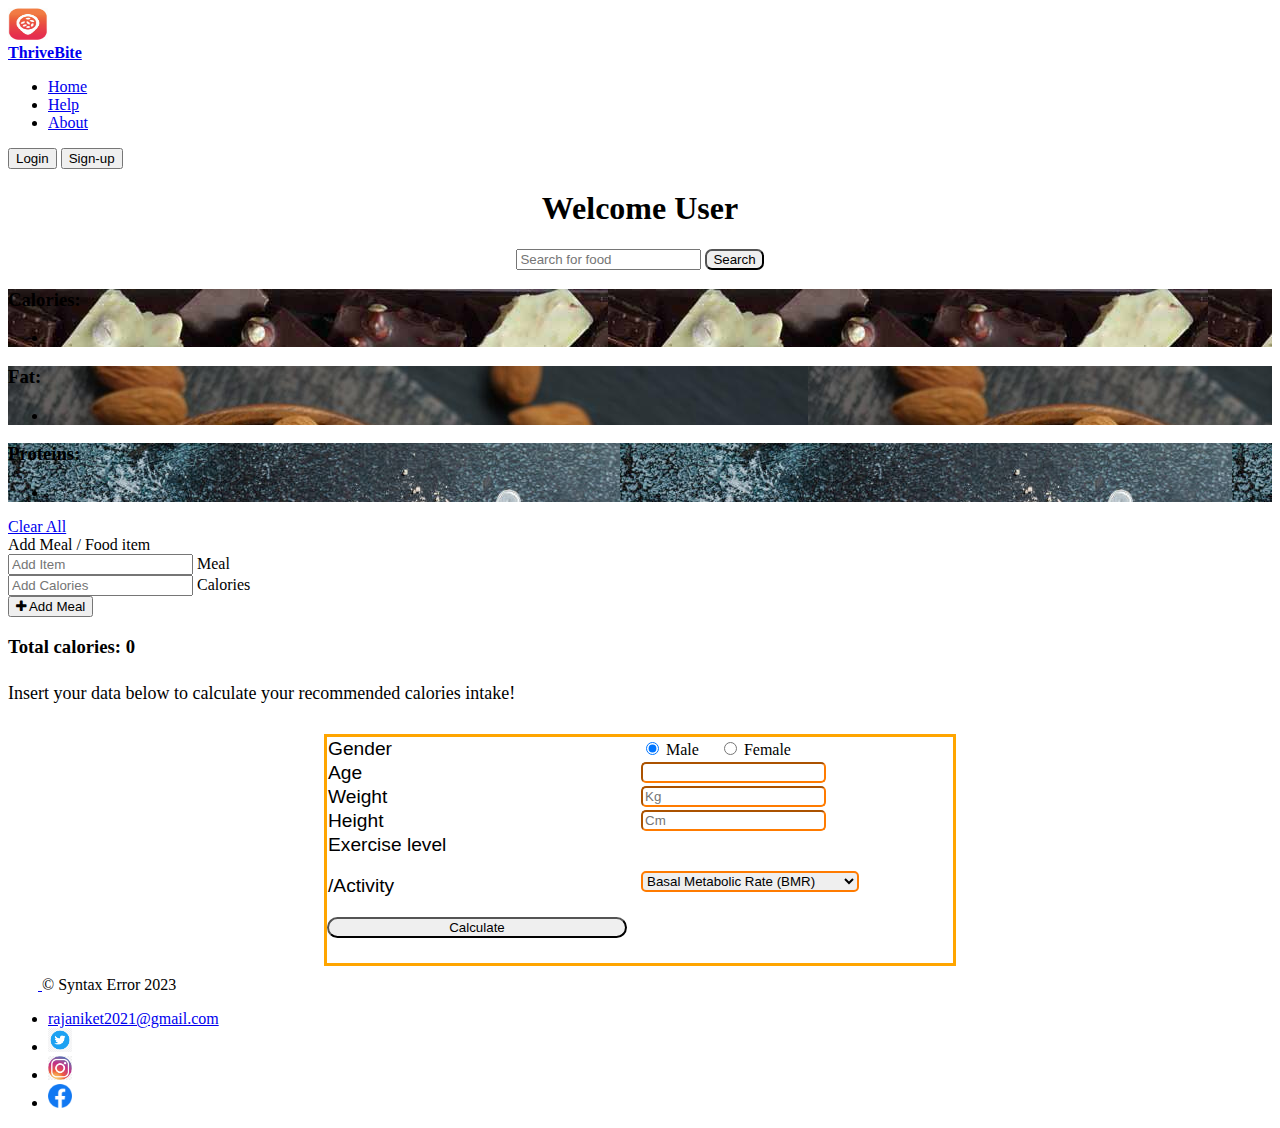
<file: SyntaxError2023-main/SyntaxError2023-main/index.html>
<!doctype html>
<html lang="en">
  <head>
    <meta charset="utf-8">
    <meta name="viewport" content="width=device-width, initial-scale=1">
    <title>ThriveBite</title>
    <link href="https://cdn.jsdelivr.net/npm/bootstrap@5.3.0-alpha1/dist/css/bootstrap.min.css" rel="stylesheet" integrity="sha384-GLhlTQ8iRABdZLl6O3oVMWSktQOp6b7In1Zl3/Jr59b6EGGoI1aFkw7cmDA6j6gD" crossorigin="anonymous">
    <link rel="stylesheet" type="text/css" href="cf.css">
     <link href="https://stackpath.bootstrapcdn.com/font-awesome/4.7.0/css/font-awesome.min.css" rel="stylesheet"
        integrity="sha384-wvfXpqpZZVQGK6TAh5PVlGOfQNHSoD2xbE+QkPxCAFlNEevoEH3Sl0sibVcOQVnN" crossorigin="anonymous">

  </head>
  <body>
    <div class="container1">
    <header class="d-flex flex-wrap  py-3 mb-4 border-bottom">
      <a href="/" class="d-flex mb-3 mb-md-0 me-md-auto link-dark text-decoration-none">
      <img id="limg" src="dietagram.png" class="bi pe-none me-2" width="40" height="32">
      <span class="fs-4" style="font-weight: bold;">ThriveBite</span>
    </a>

      <ul class="nav col-12 col-md-auto mb-2 justify-content-center mb-md-0">
        <li><a href="#" class="nav-link px-2 link-secondary">Home</a></li>
        <li><a href="https://www.google.com/" id="help" class="nav-link px-2 link-dark">Help</a></li>
        <li><a href="About.html" class="nav-link px-2 link-dark">About</a></li>
      </ul>

      <div class="col-md-3 text-end">
        <button type="button" class="btn btn-outline-primary me-2">Login</button>
        <button type="button" class="btn btn-primary">Sign-up</button>
      </div>
    </header>
  
  </div>
  <div>
    <h1 id="head">Welcome User</h1>
  </div>
  <div id="enter_food" >
    <input type="food" name="foodname" placeholder="Search for food" id="foodname" t>
    <button id="button">Search</button>
  </div>
  <div class="container2">
  <div class="row row-cols-1 row-cols-lg-3 align-items-stretch g-4 py-5">
      <div class="col">
      
        <div class="card card-cover h-100 overflow-hidden text-bg-dark rounded-4 shadow-lg" style="background-image: url('1.jpg');">
          
          <div id="1" class="d-flex flex-column h-100 p-5 pb-3 text-white text-shadow-1">           
            
            <h3>Calories: <span id="temp"></span><span></span></h3>
            <ul class="d-flex list-unstyled mt-auto">
              <li class="me-auto">
              </li>
            </ul>
          </div>
        </div>
      </div>

      <div class="col">
        
        <div class="card card-cover h-100 overflow-hidden text-bg-dark rounded-4 shadow-lg" style="background-image: url('2.jpg');">
          
          <div id="2" class="d-flex flex-column h-100 p-5 pb-3 text-white text-shadow-1">
            
            <h3>Fat: <span id="humidity"></span><span></span></h3>
            
            
            <ul class="d-flex list-unstyled mt-auto">
              <li class="me-auto">
                
              </li>
             
            </ul>
          </div>
        </div>
      </div>

      <div class="col">

        <div class="card card-cover h-100 overflow-hidden text-bg-dark rounded-4 shadow-lg" style="background-image: url('3.jpg');">
          
          <div id="3" class="d-flex flex-column h-100 p-5 pb-3 text-shadow-1">
            
            <h3>Proteins: <span id="wind_speed"></span><span></span></h3>
            
            
           
            <ul class="d-flex list-unstyled mt-auto">
              <li class="me-auto">
                
              </li>
              
            </ul>
          </div>
        </div>
      </div>
    </div>
</div>
  <div id="quantity">
    <a href="#" class="clear-btn btn blue lighten-3">Clear All</a>
</div>
  </div>
  <div class="container">
        <div class="card">
            <div class="card-content">
                <span class="card-title">Add Meal / Food item</span>
                <form class="col">
                    <div class="row">
                        <div class="input-field col s6">
                            <input type="text" placeholder="Add Item" id="item-name">
                            <label for="item-name">Meal</label>

                        </div>
                        <div class="input-field col s6">
                            <input type="number" placeholder="Add Calories" id="item-calories">
                            <label for="item-calories">Calories</label>
                        </div>
                    </div>
                    <div class="row">
                        <button class="btn add-btn blue darken-3"><i class="fa fa-plus"></i> Add Meal</button>
                        <button class="btn update-btn orange"><i class="fa fa-pencil-square-o"></i> Update Meal</button>
                        <button class="btn delete-btn red"><i class="fa fa-remove"></i> Delete Meal</button>
                        <button class="btn back-btn grey pull-right"><i class="fa fa-chevron-circle-left"></i>
                            Back</button>
                    </div>
                </form>
            </div>
        </div>

        <!-- Calories count -->
        <h3 class="center-align">Total calories: <span class="total-calories">0</span></h3>

        <!-- Item list -->
        <ul id="item-list" class="collection">
            <!-- <li class="collection-item" id="item-0"><strong>Steak:</strong> <em>900 Calories</em>
                <a href=3"" class="secondary-content"><i class="fa fa-pencil"></i></a>
            </li>
            <li class="collection-item" id="item-0"><strong>Egg:</strong> <em>600 Calories</em>
                <a href=3"" class="secondary-content"><i class="fa fa-pencil"></i></a>
            </li>
            <li class="collection-item" id="item-0"><strong>Cookies:</strong> <em>900 Calories</em>
                <a href=3"" class="secondary-content"><i class="fa fa-pencil"></i></a>
            </li> -->
        </ul>

    </div>

  <div>
  <main>
    <p class="text-center font-weight-bold" style="margin-top: 25px; font-size: large;">Insert your data below to calculate your recommended calories intake!</p>
    <div class="card text-center border-warning-color-dark"
      style="max-width: 50rem; margin: auto; border: 3px solid orange; width: 50%; margin-top: 30px; min-width: 20rem;">

      <table class="table" style="border-spacing: 0rem;">
        <form>
          <tr>
            <td class="T">Gender</td>
            <td class="I">
              <input type="radio" name="gender" value="male" id="male" checked="checked"> Male &nbsp &nbsp
              <input type="radio" name="gender" value="female" id="female"> Female
            </td>
          </tr>
          <tr>
            <td class="T">Age</td>
            <td class="I" id="AT"><input type="number" min="0" id="age" placeholder=""
                style="border-width: 2px; border-color: rgb(255, 123, 0); border-radius: 5px;"><div style="display: none;" id="ATT">Please enter valid number</div></td>
          </tr>
          <tr>
            <td class="T">Weight</td>
            <td class="I"><input type="number" min="0" id="weight"
                style="border-width: 2px; border-color: rgb(255, 123, 0); border-radius: 5px;" placeholder="Kg"><div style="display: none;" id="WTT">Please enter valid number</div></td>
          </tr>
          <tr>
            <td class="T">Height</td>
            <td class="I"><input type="number" min="0" id="height"
                style="border-width: 2px; border-color: rgb(255, 123, 0); border-radius: 5px;" placeholder="Cm"><div style="display: none;" id="HTT">Please enter valid number</div></td>
          </tr>
        </form>

        <tr>
          <td class="T">Exercise level<p>/Activity</p></td>
          <td>
            <select class="custom-select custom-select-sm"
              style="width: 70%; margin: auto; border-width: 2px; border-color: rgb(255, 123, 0); border-radius: 5px; margin-top: 12px;"> <!--KONO DIO DA -->
              <option value="0" id="0">Basal Metabolic Rate (BMR)</option>
              <option value="1" id="1">Little/No exercise</option>
              <option value="2" id="2">Low activity (exercise 1-3 times/week)</option>
              <option value="3" id="3">Active (daily exercise or intense exercise 3-4 times/week)</option>
              <option value="4" id="4">High activity (intense exercise 6-7 times/week)</option>
              
            </select>
          </td>
        </tr>
      </table>

     
      <button id="B" type="button" onclick="calc()" class="btn btn-amber"
        style="width: 300px; margin: auto; margin-bottom: 25px; border-radius: 25px;">Calculate</button>
    </div>

    <div id="Final" class="card text-center"
      style="max-width: 25rem; margin: auto; border: 6px solid orange; width: 50%; margin-top: 45px; background-color:#whitesmoke; border-radius: 20px; color: whitesmoke; display: none; margin-bottom: 30px">
      <table style="margin-top: 15px;">
        <tr>
          <td class="T" style="font-weight: bold;">Maintain weight <p></p>
          </td>
          <td><div id="a" class="SS">&nbsp</div><div class="CD">Calories/day</div></td>
        </tr>
        <tr>
          <td class="T" style="font-weight: bold;">Weight loss <p
              style="font-size: small; color:#888; font-weight: lighter;">0.5 kg/week</p>
          </td>
          <td><div id="b" class="SS">&nbsp</div><div class="CD">Calories/day</div></td>
        </tr>
        <tr>
          <td class="T" style="font-weight: bold;">Weight gain <p
              style="font-size: small; color:#888; font-weight: lighter;">0.5 kg/week</p>
          </td>
          <td><div id="c" class="SS">&nbsp</div><div class="CD">Calories/day</div></td>
        </tr>
      </table>
    </div>

  </main>
</div>


  


 <script src="https://code.jquery.com/jquery-3.5.1.min.js"
        integrity="sha256-9/aliU8dGd2tb6OSsuzixeV4y/faTqgFtohetphbbj0=" crossorigin="anonymous"></script>
    <!-- Compiled and minified JavaScript -->
    <script src="https://cdnjs.cloudflare.com/ajax/libs/materialize/1.0.0/js/materialize.min.js"></script>
    <script src="https://cdn.jsdelivr.net/npm/bootstrap@5.3.0-alpha1/dist/js/bootstrap.bundle.min.js" integrity="sha384-w76AqPfDkMBDXo30jS1Sgez6pr3x5MlQ1ZAGC+nuZB+EYdgRZgiwxhTBTkF7CXvN" crossorigin="anonymous"></script>
    <script src="cf.js"></script>

    <div class="container">
      <footer class="d-flex flex-wrap justify-content-between align-items-center py-3 my-4 border-top">
        <div class="col-md-4 d-flex align-items-center">
          <a href="/" class="mb-3 me-2 mb-md-0 text-muted text-decoration-none lh-1">
            <svg class="bi" width="30" height="24"><use xlink:href="#bootstrap"></use></svg>
          </a>
          <span class="mb-3 mb-md-0 text-muted">© Syntax Error 2023</span>
        </div>
    

        <ul class="nav col-md-4 justify-content-end list-unstyled d-flex">
          <li class="ms-3"><a class="text-muted" href="mailto: rajaniket2021@gmail.com">rajaniket2021@gmail.com</a></li>
          
          <li class="ms-3"><a class="text-muted" href="https://twitter.com/kramitsingh197"><img src="twiiter.png" class="bi" width="24" height="24"></a></li>
          <li class="ms-3"><a class="text-muted" href="https://www.instagram.com/kr_amit_singh197/"><img src="instagram.png"class= "bi" width="24" height="24"></a></li>
          <li class="ms-3"><a class="text-muted" href="https://www.facebook.com/kramitsingh197"><img src="facebook.png" class="bi" width="24" height="24"></a></li>
        </ul>
      </footer>
    </div>
  </body>
</html>
</file>
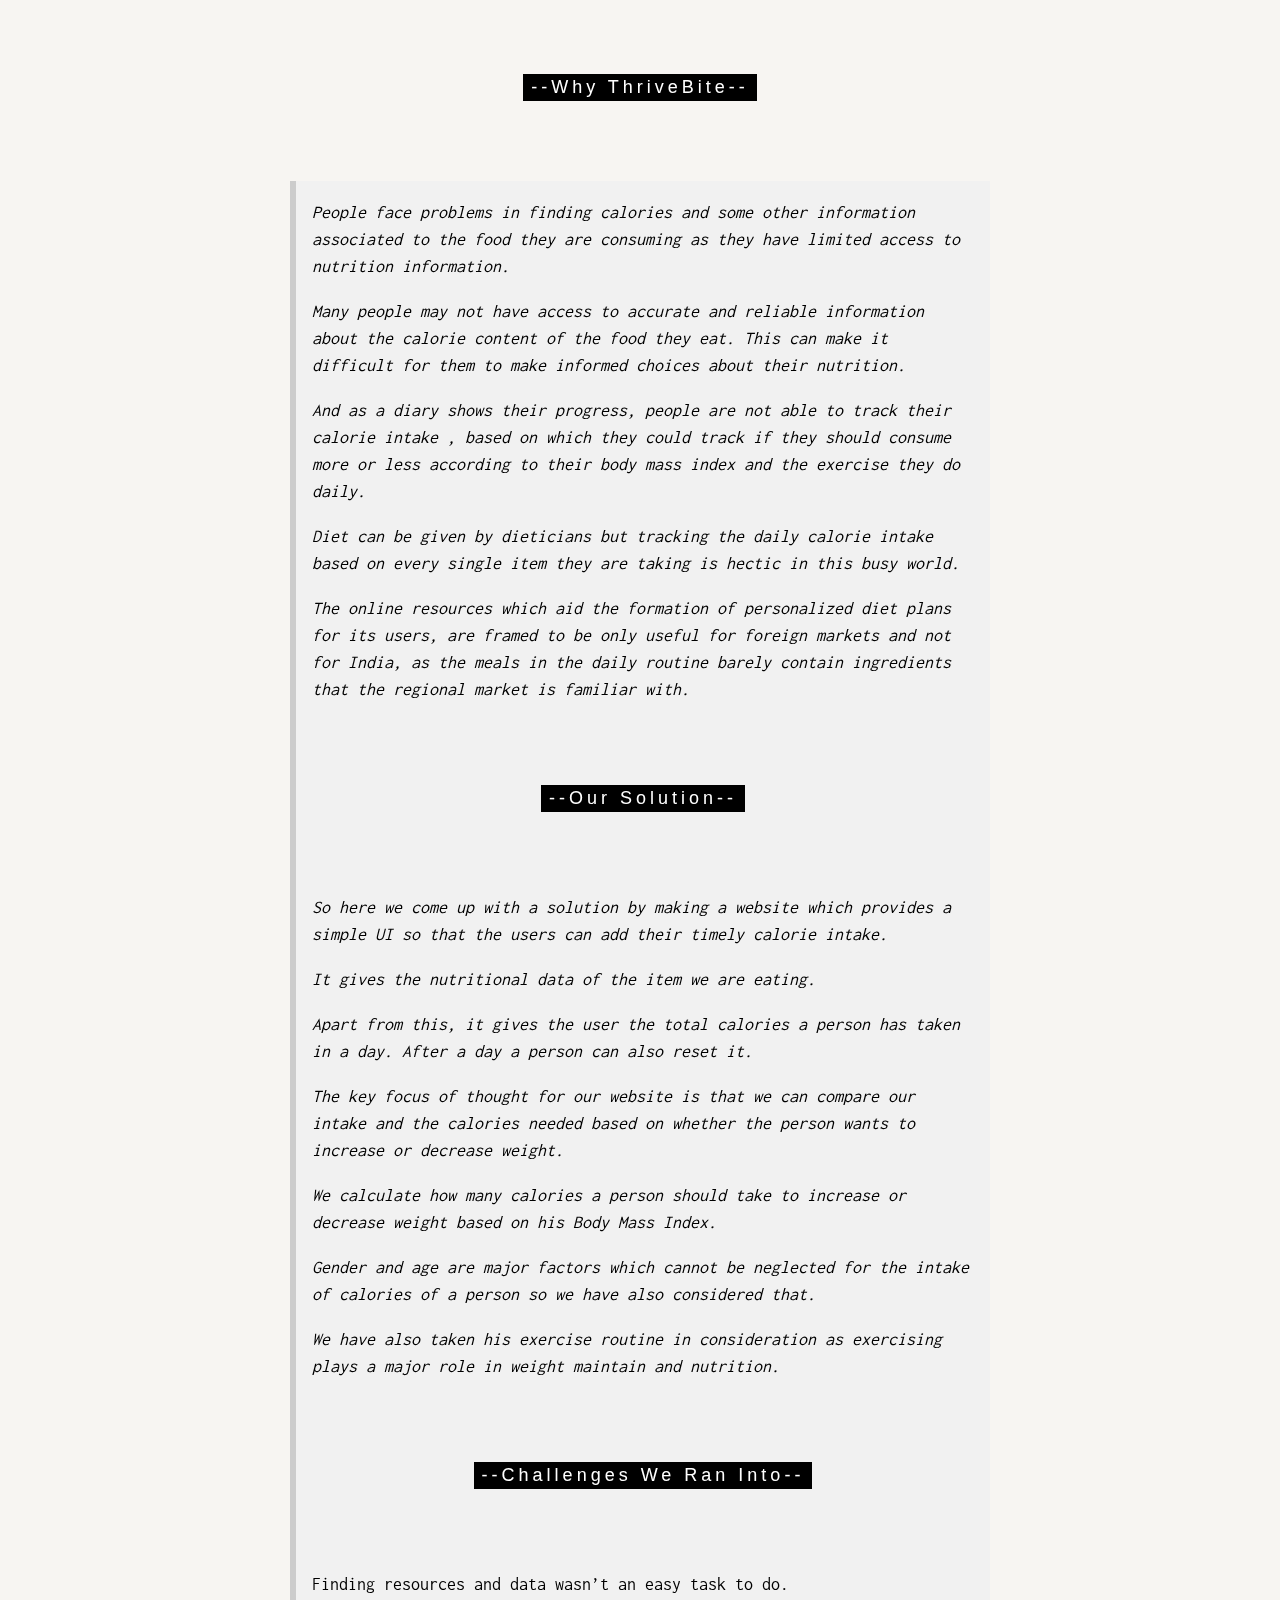
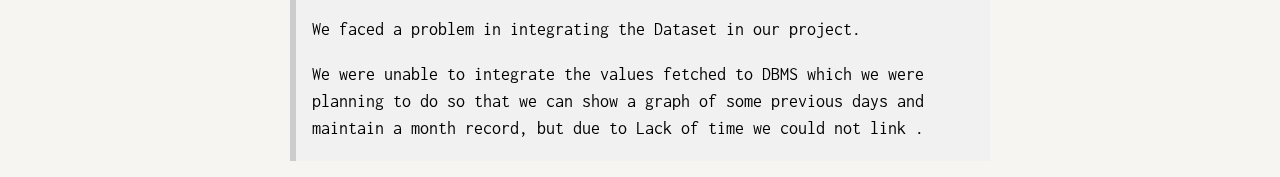
<file: About.html>
<!DOCTYPE html>
<html>
<head>
<title>About</title>
<meta charset="UTF-8">
<meta name="viewport" content="width=device-width, initial-scale=1">
<link rel="stylesheet" href="https://www.w3schools.com/w3css/4/w3.css">
<link rel="stylesheet" href="https://fonts.googleapis.com/css?family=Inconsolata">
<style>
body, html {
  height: 100%;
  font-family: "Inconsolata", sans-serif;
}

.bgimg {
  background-position: center;
  background-size: cover;
  background-image: url("/w3images/coffeehouse.jpg");
  min-height: 75%;
}

.menu {
  display: none;
}
</style>
</head>
<body>


<div class="w3-sand w3-grayscale w3-large">


<div class="w3-container" id="about">
  <div class="w3-content" style="max-width:700px">
    <h5 class="w3-center w3-padding-64"><span class="w3-tag w3-wide">--Why ThriveBite--</span></h5>
     <div class="w3-panel w3-leftbar w3-light-grey">
      <p><i>People face problems in finding calories and some other information associated to the food they are consuming as they have limited access to nutrition information.</p><p> Many people may not have access to accurate and reliable information about the calorie content of the food they eat. This can make it difficult for them to make informed choices about their nutrition.
    </p><p>And as a diary shows their progress, people are not able to track their calorie intake , based on which they could track if they should consume more or less according to their body mass index and the exercise they do daily.</p><p> Diet can be given by dieticians but tracking the daily calorie intake based on every single item they are taking is hectic in this busy world.
         </p><p>The online resources which aid the formation of personalized diet plans for its users, are framed to be only useful for foreign markets and not for India, as the meals in the daily routine barely contain ingredients that the regional market is familiar with.
        </i>
      </p>



      <h5 class="w3-center w3-padding-64"><span class="w3-tag w3-wide">--Our Solution--</span></h5>

      <p><i>So here we come up with a solution by making a website which provides a simple UI so that the users can add their timely calorie intake.</p><p>
        It gives the nutritional data of the item we are eating. </p><p>Apart from this, it gives the user the total calories a person has taken in a day. After a day a person can also reset it. </p><p>
        The key focus of thought for our website is that we can compare our intake and the calories needed based on whether the person wants to increase or decrease weight.</p>
<p>        We calculate how many calories a person should take to increase or decrease weight based on his Body Mass Index.</p><p> Gender and age are major factors which cannot be neglected for the intake of calories of a person so we have also considered that.</p><p>
        We have also taken his exercise routine in consideration as exercising plays a major role in weight maintain and nutrition. </p>
        
        </i>
      </p>



      <h5 class="w3-center w3-padding-64"><span class="w3-tag w3-wide">--Challenges We Ran Into--</span></h5>
<p>Finding resources and data wasn’t an easy task to do.</p><p>We faced a problem in integrating the Dataset in our project.</p><p>We were unable to integrate the values fetched to DBMS which we were planning to do so that we can show a graph of some previous days and maintain a month record, but due to Lack of time we could not link .</p>
        </i>
      </p>
    </div>
    

</body>
</html>
</file>
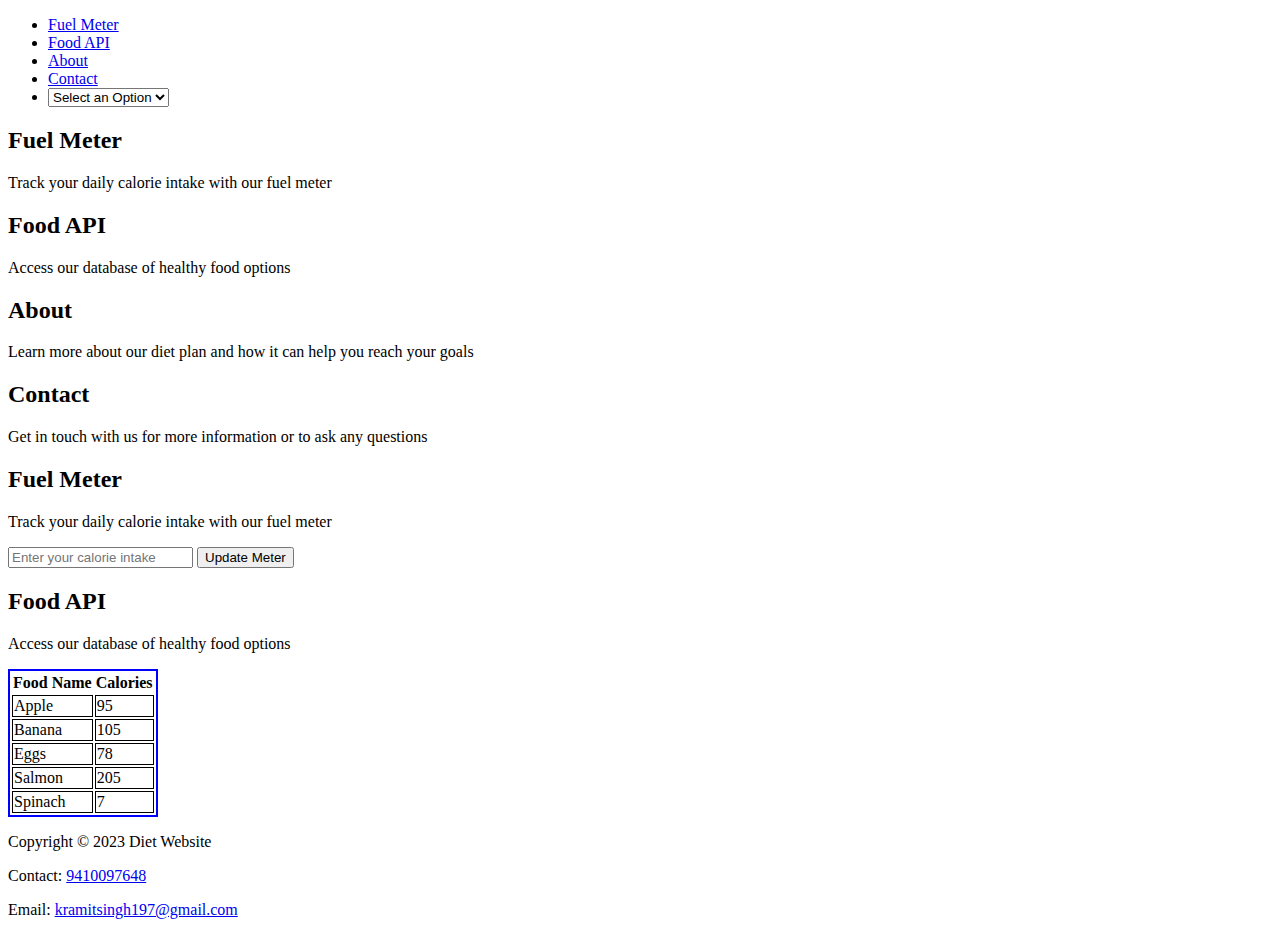
<file: diet.html>
<!DOCTYPE html>
<html>
<head>
  <title>Diet Website</title>
  <style>
table {
  border-width: 2px;
  border-color: blue;
  border-style: solid;
}
td {
  border: 1px solid black;
}
</style>
</head>
<body>
  <header>
    <nav>
      <ul>
        <li><a href="#fuel-meter">Fuel Meter</a></li>
        <li><a href="#food-api">Food API</a></li>
        <li><a href="#about">About</a></li>
        <li><a href="#contact">Contact</a></li>
        <li>
          <select id="dropdown-menu">
            <option value="">Select an Option</option>
            <option value="option1">Option 1</option>
            <option value="option2">Option 2</option>
            <option value="option3">Option 3</option>
          </select>
        </li>
      </ul>
    </nav>
  </header>

  <main>
    <section id="fuel-meter">
      <h2>Fuel Meter</h2>
      <p>Track your daily calorie intake with our fuel meter</p>
      <div id="meter"></div>
    </section>
    <section id="food-api">
      <h2>Food API</h2>
      <p>Access our database of healthy food options</p>
      <div id="api"></div>
    </section>
    <section id="about">
      <h2>About</h2>
      <p>Learn more about our diet plan and how it can help you reach your goals</p>
    </section>
    <section id="contact">
      <h2>Contact</h2>
      <p>Get in touch with us for more information or to ask any questions</p>
    </section>
    <section id="fuel-meter">
      <h2>Fuel Meter</h2>
      <p>Track your daily calorie intake with our fuel meter</p>
      <div id="meter"></div>
      <input type="number" id="user-input" placeholder="Enter your calorie intake">
      <button onclick="updateMeter()">Update Meter</button>
</section>
<section id="food-api">
      <h2>Food API</h2>
      <p>Access our database of healthy food options</p>
      <table>
        <tr>
          <th>Food Name</th>
          <th>Calories</th>
        </tr>
        <tr>
          <td>Apple</td>
          <td>95</td>
        </tr>
        <tr>
          <td>Banana</td>
          <td>105</td>
        </tr>
        <tr>
          <td>Eggs</td>
          <td>78</td>
        </tr>
        <tr>
          <td>Salmon</td>
          <td>205</td>
        </tr>
        <tr>
          <td>Spinach</td>
          <td>7</td>
        </tr>
      </table>
</section>
<script>
  function updateMeter() {
    var userInput = document.getElementById("user-input").value;
    var meter = document.getElementById("meter");
    meter.style.width = userInput + "%";
    meter.innerHTML = userInput + "%";
  }
</script>
  </main>
  <footer>
    <p>Copyright © 2023 Diet Website</p>
    <p>Contact: <a href="tel:9410097648">9410097648</a></p>
    <p>Email: <a href="mailto:kramitsingh197@gmail.com">kramitsingh197@gmail.com</a></p>
</footer>

</body>
</html>
</file>
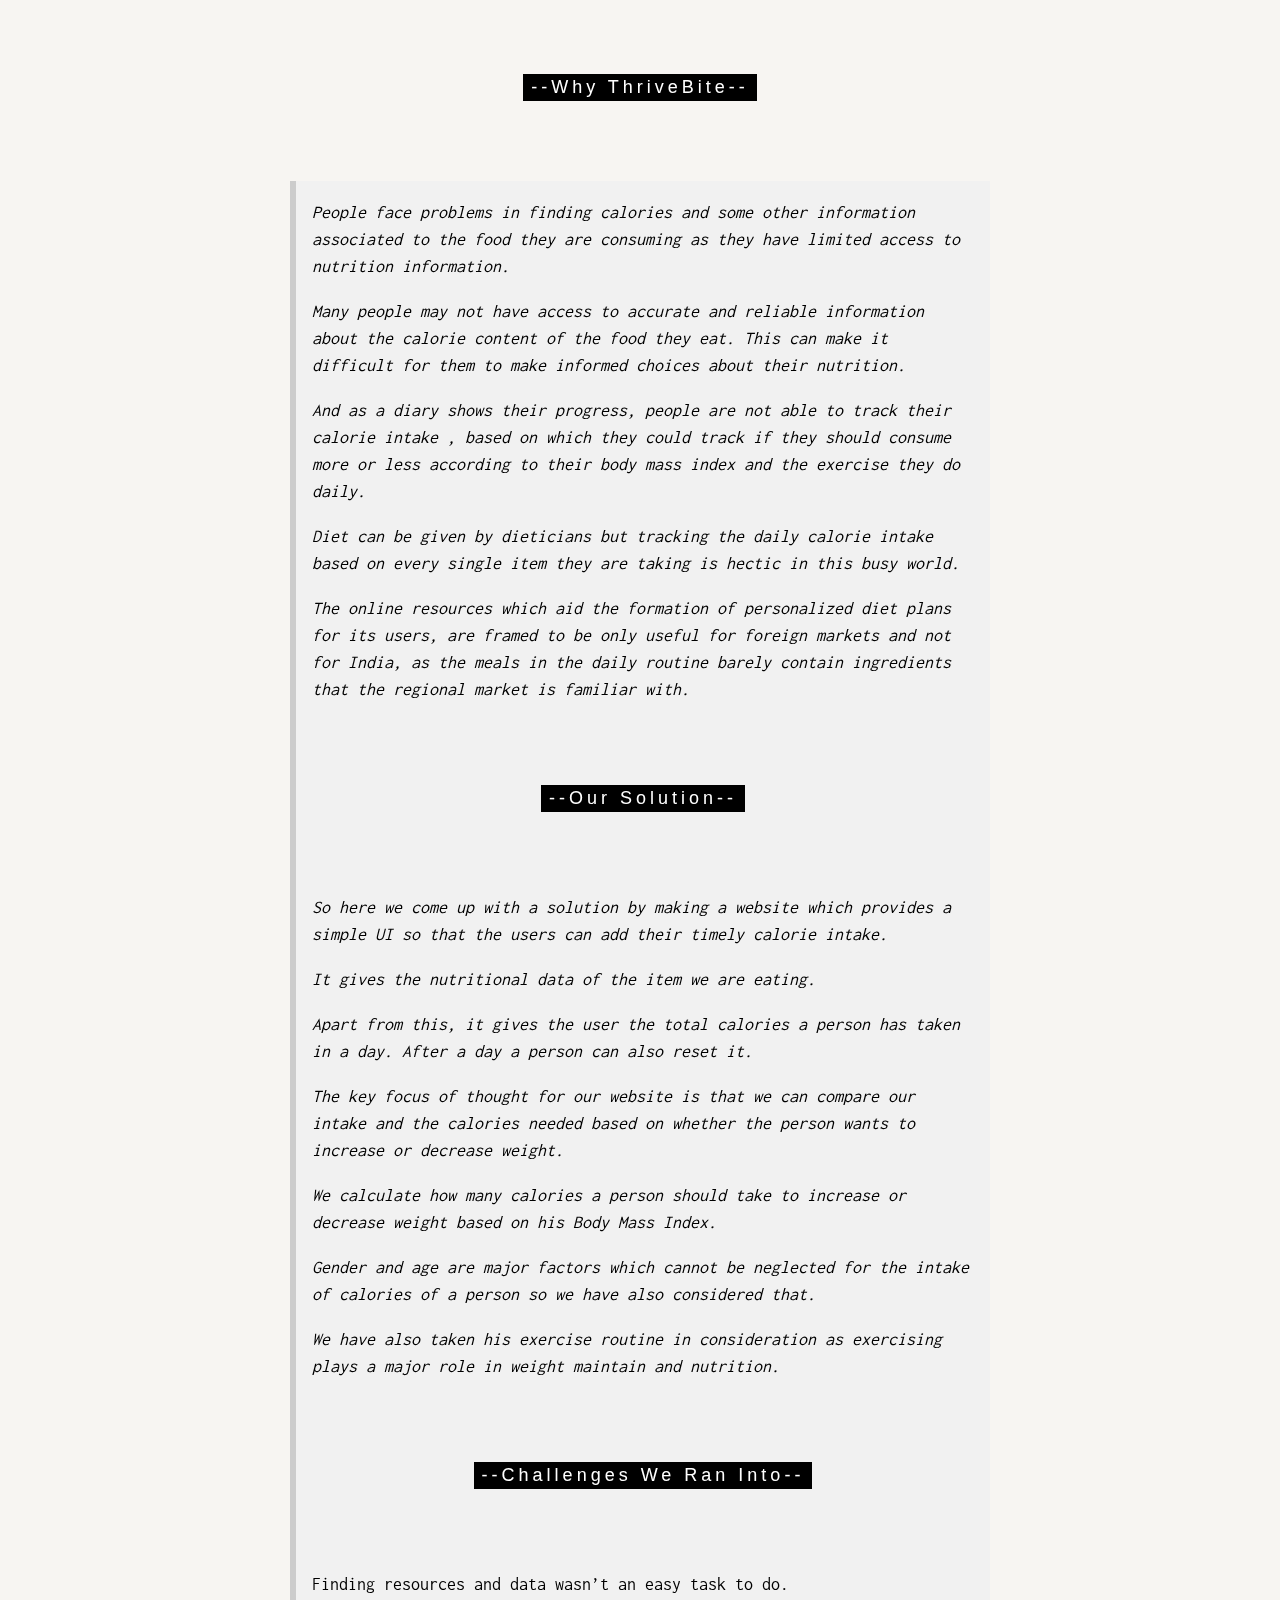
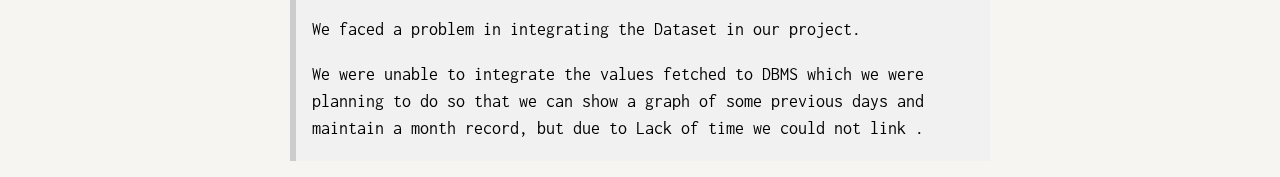
<file: SyntaxError2023-main/SyntaxError2023-main/About.html>
<!DOCTYPE html>
<html>
<head>
<title>About</title>
<meta charset="UTF-8">
<meta name="viewport" content="width=device-width, initial-scale=1">
<link rel="stylesheet" href="https://www.w3schools.com/w3css/4/w3.css">
<link rel="stylesheet" href="https://fonts.googleapis.com/css?family=Inconsolata">
<style>
body, html {
  height: 100%;
  font-family: "Inconsolata", sans-serif;
}

.bgimg {
  background-position: center;
  background-size: cover;
  background-image: url("/w3images/coffeehouse.jpg");
  min-height: 75%;
}

.menu {
  display: none;
}
</style>
</head>
<body>


<div class="w3-sand w3-grayscale w3-large">


<div class="w3-container" id="about">
  <div class="w3-content" style="max-width:700px">
    <h5 class="w3-center w3-padding-64"><span class="w3-tag w3-wide">--Why ThriveBite--</span></h5>
     <div class="w3-panel w3-leftbar w3-light-grey">
      <p><i>People face problems in finding calories and some other information associated to the food they are consuming as they have limited access to nutrition information.</p><p> Many people may not have access to accurate and reliable information about the calorie content of the food they eat. This can make it difficult for them to make informed choices about their nutrition.
    </p><p>And as a diary shows their progress, people are not able to track their calorie intake , based on which they could track if they should consume more or less according to their body mass index and the exercise they do daily.</p><p> Diet can be given by dieticians but tracking the daily calorie intake based on every single item they are taking is hectic in this busy world.
         </p><p>The online resources which aid the formation of personalized diet plans for its users, are framed to be only useful for foreign markets and not for India, as the meals in the daily routine barely contain ingredients that the regional market is familiar with.
        </i>
      </p>



      <h5 class="w3-center w3-padding-64"><span class="w3-tag w3-wide">--Our Solution--</span></h5>

      <p><i>So here we come up with a solution by making a website which provides a simple UI so that the users can add their timely calorie intake.</p><p>
        It gives the nutritional data of the item we are eating. </p><p>Apart from this, it gives the user the total calories a person has taken in a day. After a day a person can also reset it. </p><p>
        The key focus of thought for our website is that we can compare our intake and the calories needed based on whether the person wants to increase or decrease weight.</p>
<p>        We calculate how many calories a person should take to increase or decrease weight based on his Body Mass Index.</p><p> Gender and age are major factors which cannot be neglected for the intake of calories of a person so we have also considered that.</p><p>
        We have also taken his exercise routine in consideration as exercising plays a major role in weight maintain and nutrition. </p>
        
        </i>
      </p>



      <h5 class="w3-center w3-padding-64"><span class="w3-tag w3-wide">--Challenges We Ran Into--</span></h5>
<p>Finding resources and data wasn’t an easy task to do.</p><p>We faced a problem in integrating the Dataset in our project.</p><p>We were unable to integrate the values fetched to DBMS which we were planning to do so that we can show a graph of some previous days and maintain a month record, but due to Lack of time we could not link .</p>
        </i>
      </p>
    </div>
    

</body>
</html>
</file>
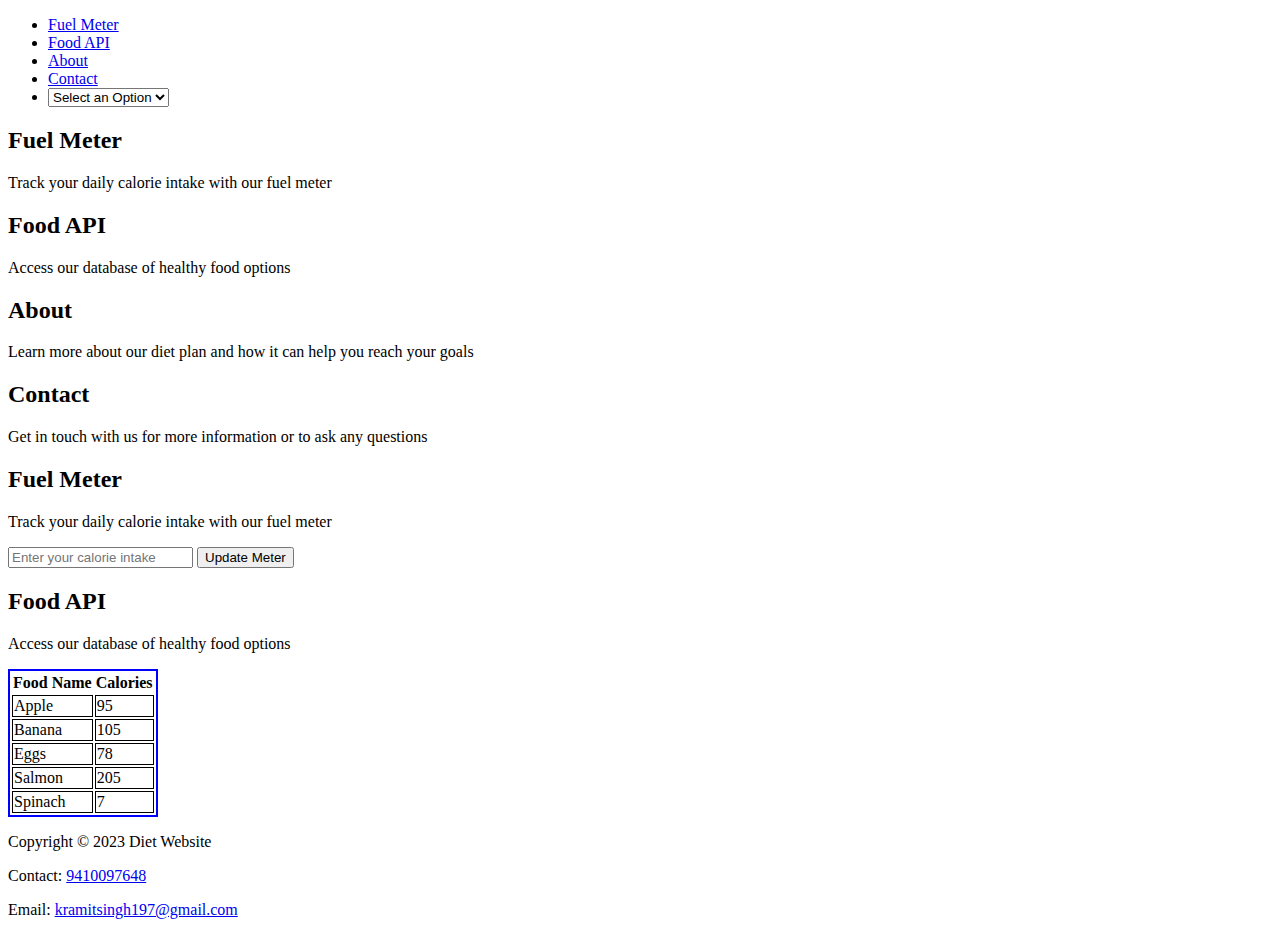
<file: SyntaxError2023-main/SyntaxError2023-main/diet.html>
<!DOCTYPE html>
<html>
<head>
  <title>Diet Website</title>
  <style>
table {
  border-width: 2px;
  border-color: blue;
  border-style: solid;
}
td {
  border: 1px solid black;
}
</style>
</head>
<body>
  <header>
    <nav>
      <ul>
        <li><a href="#fuel-meter">Fuel Meter</a></li>
        <li><a href="#food-api">Food API</a></li>
        <li><a href="#about">About</a></li>
        <li><a href="#contact">Contact</a></li>
        <li>
          <select id="dropdown-menu">
            <option value="">Select an Option</option>
            <option value="option1">Option 1</option>
            <option value="option2">Option 2</option>
            <option value="option3">Option 3</option>
          </select>
        </li>
      </ul>
    </nav>
  </header>

  <main>
    <section id="fuel-meter">
      <h2>Fuel Meter</h2>
      <p>Track your daily calorie intake with our fuel meter</p>
      <div id="meter"></div>
    </section>
    <section id="food-api">
      <h2>Food API</h2>
      <p>Access our database of healthy food options</p>
      <div id="api"></div>
    </section>
    <section id="about">
      <h2>About</h2>
      <p>Learn more about our diet plan and how it can help you reach your goals</p>
    </section>
    <section id="contact">
      <h2>Contact</h2>
      <p>Get in touch with us for more information or to ask any questions</p>
    </section>
    <section id="fuel-meter">
      <h2>Fuel Meter</h2>
      <p>Track your daily calorie intake with our fuel meter</p>
      <div id="meter"></div>
      <input type="number" id="user-input" placeholder="Enter your calorie intake">
      <button onclick="updateMeter()">Update Meter</button>
</section>
<section id="food-api">
      <h2>Food API</h2>
      <p>Access our database of healthy food options</p>
      <table>
        <tr>
          <th>Food Name</th>
          <th>Calories</th>
        </tr>
        <tr>
          <td>Apple</td>
          <td>95</td>
        </tr>
        <tr>
          <td>Banana</td>
          <td>105</td>
        </tr>
        <tr>
          <td>Eggs</td>
          <td>78</td>
        </tr>
        <tr>
          <td>Salmon</td>
          <td>205</td>
        </tr>
        <tr>
          <td>Spinach</td>
          <td>7</td>
        </tr>
      </table>
</section>
<script>
  function updateMeter() {
    var userInput = document.getElementById("user-input").value;
    var meter = document.getElementById("meter");
    meter.style.width = userInput + "%";
    meter.innerHTML = userInput + "%";
  }
</script>
  </main>
  <footer>
    <p>Copyright © 2023 Diet Website</p>
    <p>Contact: <a href="tel:9410097648">9410097648</a></p>
    <p>Email: <a href="mailto:kramitsingh197@gmail.com">kramitsingh197@gmail.com</a></p>
</footer>

</body>
</html>
</file>
<file: SyntaxError2023-main/SyntaxError2023-main/cf.css>
#head{
	
	text-align: center;
	justify-content: center;

}

}
#limg{
	text-align: left;
	justify-content: left;
}
.T{
    font-size: larger;
    font-family: 'Gill Sans', 'Gill Sans MT', Calibri, 'Trebuchet MS', sans-serif;
    width: 50%;
}

.I {
    width: 50%;
}
table {
    border-collapse: collapse;
}

.SS {
    font-size: x-large;
    font-weight: 1000;
    font-family: Comic Sans MS;
}

.CD {
    font-weight: normal;
    font-size: initial;
}

#clear_all{
	right: 100px;
}
.fs-4{
	text-align: left;
	justify-content: left;
	display: flex
}
*, ::after, ::before {
    box-sizing: border-box;
}
#enter_food{
	text-align: center;
	justify-content: center;
}
#button{
	border-radius: 7px;
}
</file>
